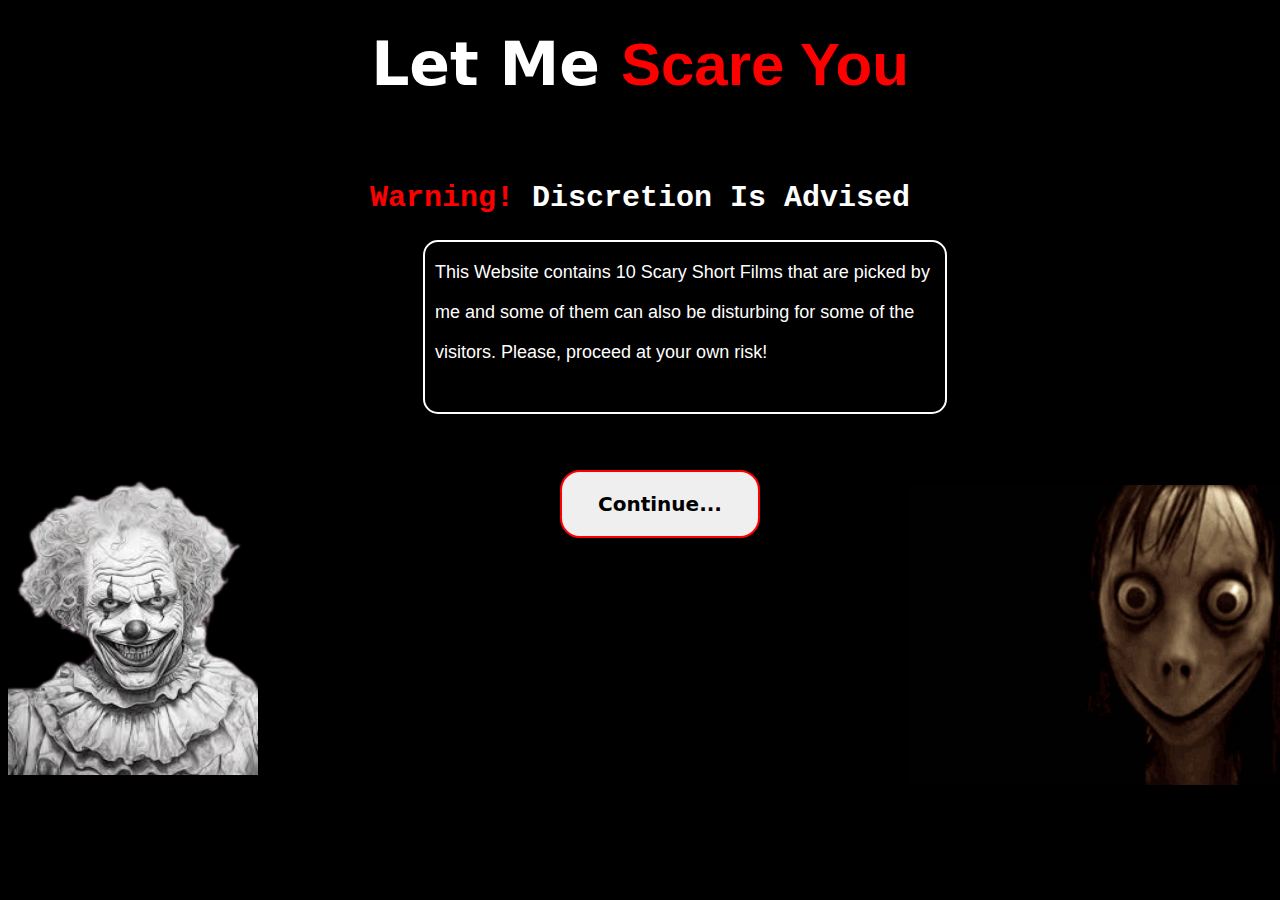
<file: index.html>
<!DOCTYPE html>
<html>
<head>
    <link rel="stylesheet" href="stylesc.css">
    <title>Scary Short Movies</title>
</head>
<body>
    <div id="bind">
        <h1><span id="t1">Let Me   </span><span id="t2"> Scare You</span></h1>
    </div>
    <div id="bind2">
        <h1 id="warn">Warning! <span id="t3">Discretion Is Advised</span></h1>
    </div>
    <div id="box">
        This Website contains 10 Scary Short Films that are picked by me and some of them can also be disturbing for some of the visitors. Please, proceed at your own risk!
    </div>
    <button id="continue">Continue...</button>
    <img id="clown" src="scary1.jpeg" height="300" width="250">
    <img id="momo" src="scary3.jpg" height="300" width="600">

    <script>
        function playSoundAndAlert() {
            const hoverSound = new Audio('door.mp3');
            hoverSound.currentTime = 0; 
            hoverSound.play().then(() => {
                const ranNum = Math.random();
                let message = '';

                if (ranNum <= 0.1) {
                    message = 'Dare to Watch this? - https://www.youtube.com/watch?v=IfeUeMYSl3E&t=15s';
                } else if (ranNum <= 0.2) {
                    message = 'Are you ready for a scare? - https://www.youtube.com/watch?v=AfPghSdSspU';
                } else if (ranNum <= 0.3) {
                    message = 'Watch at your own risk! - https://www.youtube.com/watch?v=BYysLg8Hzlo';
                } else if (ranNum <= 0.4) {
                    message = 'Prepare to be frightened! - https://www.youtube.com/watch?v=v6TYLOAB1hE&t=9s';
                } else if (ranNum <= 0.5) {
                    message = 'Get ready to jump! - https://www.youtube.com/watch?v=BTshCCwo5Tw';
                } else if (ranNum <= 0.6) {
                    message = 'Are you brave enough? - https://www.youtube.com/watch?v=sTtmpFIaFqc';
                } else if (ranNum <= 0.7) {
                    message = 'Hold on tight! - https://www.youtube.com/watch?v=fCwb7KkEx58&t=3s';
                } else if (ranNum <= 0.8) {
                    message = 'Don\'t look away! - https://www.youtube.com/watch?v=DmSrNddC6XU';
                } else if (ranNum <= 0.9) {
                    message = 'Here comes the scare! - https://www.youtube.com/watch?v=S51jIrunYuY';
                } else {
                    message = 'Watch if you dare! - https://www.youtube.com/watch?v=4f3hG-5grlw&t=9s';
                }

                alert(message);
            }).catch(error => console.log('Error playing sound:', error));
        }

        document.getElementById('clown').addEventListener('mouseover', function() {
            const laughSound = new Audio('laugh.mp3');
            laughSound.currentTime = 0; 
            laughSound.play().catch(error => console.log('Error playing sound:', error));
        });

        document.getElementById('momo').addEventListener('mouseover', function() {
            const doorslamSound = new Audio('doorslam.mp3');
            doorslamSound.currentTime = 0; 
            doorslamSound.play().catch(error => console.log('Error playing sound:', error));
        });

        playSoundAndAlert();

        const continueButton = document.getElementById('continue');
        if (continueButton) {
            continueButton.addEventListener('click', playSoundAndAlert);
        }
    </script>
</body>
</html>
</file>
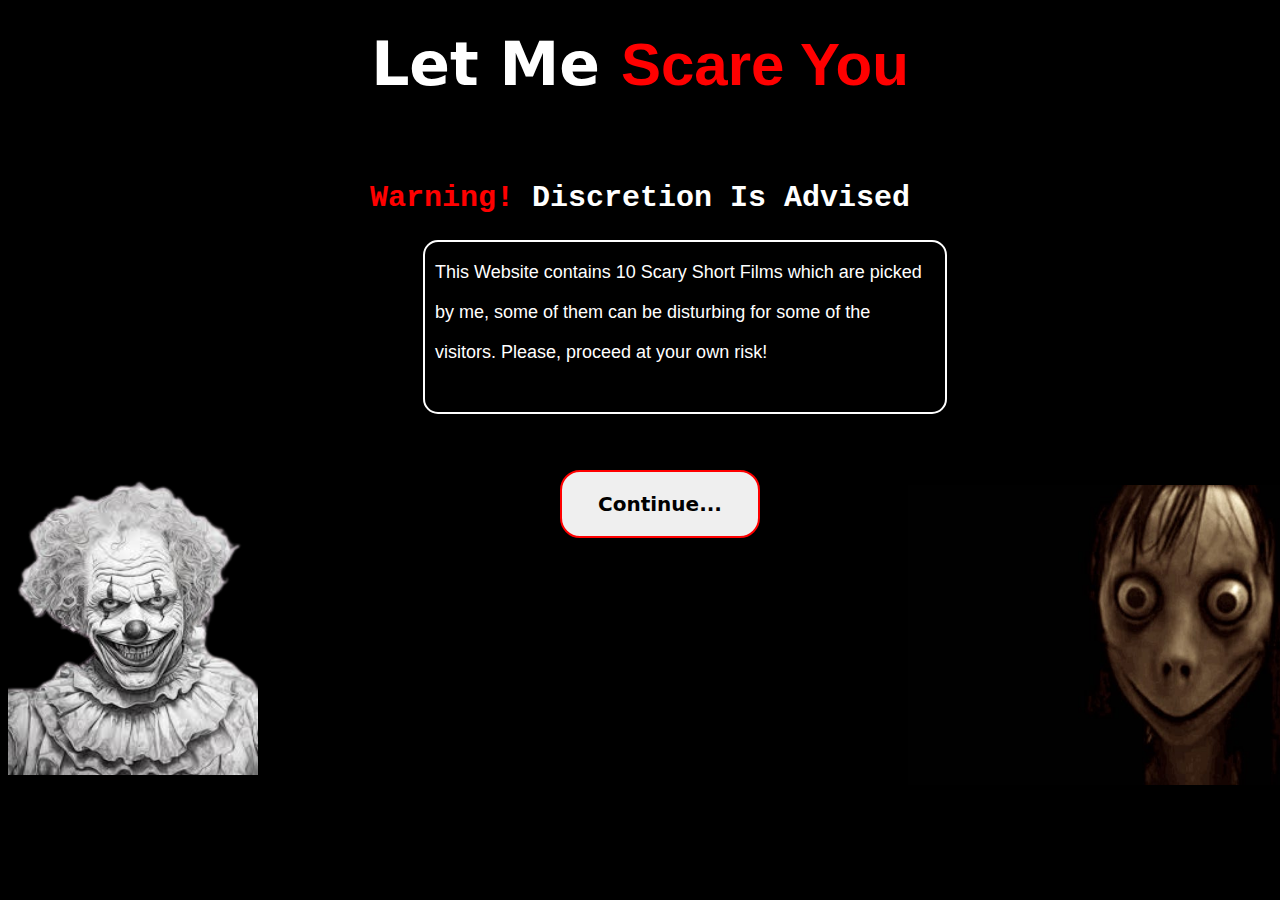
<file: scare.html>
<!DOCTYPE html>
<html>
    <head>
        <link rel="stylesheet" href="stylesc.css">
        <title>Scary Short Movies</title>
        </head>
        <body>
            <div id="bind"><h1><span id="t1">Let Me   </span><span id="t2"> Scare You</span></h1></div>
            <div id="bind2"><h1 id="warn">Warning! <span id="t3">Discretion Is Advised</span></h1></div>
            <div id="box">This Website contains 10 Scary Short Films which are picked by me, some of them can be disturbing for some of the visitors. Please, proceed at your own risk!</div>
            <button id="continue">Continue...</button>
            <img id="clown"src="scary1.jpeg" height="300" width="250">
            <img id="momo" src="scary3.jpg" height="300" width="600">
        </body>
</html>
</file>
<file: stylesc.css>
body{
    background-color: black;
    overflow: hidden;
}

#t1{
    color: white;
    font-size: 60px;
    font-family: system-ui, -apple-system, BlinkMacSystemFont, 'Segoe UI', Roboto, Oxygen, Ubuntu, Cantarell, 'Open Sans', 'Helvetica Neue', sans-serif;
}

#t2{
    color: red;
    font-size: 60px;
    font-family: Verdana, Geneva, Tahoma, sans-serif;
}

#bind{
    display: flex;
    justify-content: center;
}

#warn{
    color: red;
    font-size: 30px;
    font-family: 'Courier New', Courier, monospace;
    z-index: 9;
}

#t3{
    color: white;
}

#bind2{
    display: flex;
    position: relative;
    top: 40px;
    justify-content: center;
    z-index: 8;
}

#box{
    display: block;
    position: absolute;
    left: 423px;
    top: 240px;
    border: 2px solid white;
    border-radius: 15px;
    width: 500px;
    height: 150px;
    color: white;
    font-size: large;
    padding: 10px;
    font-family: Verdana, Geneva, Tahoma, sans-serif;
    line-height: 40px;
    z-index: 5;
}

#continue{
    display: block;
    position: absolute;
    left: 560px;
    top: 470px;
    font-size: 20px;
    font-weight: bold;
    font-family: system-ui, -apple-system, BlinkMacSystemFont, 'Segoe UI', Roboto, Oxygen, Ubuntu, Cantarell, 'Open Sans', 'Helvetica Neue', sans-serif;
    padding: 20px;
    width: 200px;
    border-radius: 20px;
    border: 2px solid red;
    z-index: 4;
}

#continue:hover{
    cursor: pointer;
}

#clown{
    display: block;
    position: relative;
    top: 280px;
    transition: transform 0.2s ease-in;
    z-index: 1;
}
#clown:hover{
    transform: translateY(-40px);
}

#momo{
    display: block;
    position: relative;
    top: -10px;
    left: 900px;
    transition: opacity 0.2s ease-in;
    z-index: 2;
}

#momo:hover{
    opacity: 0%;
}
</file>
